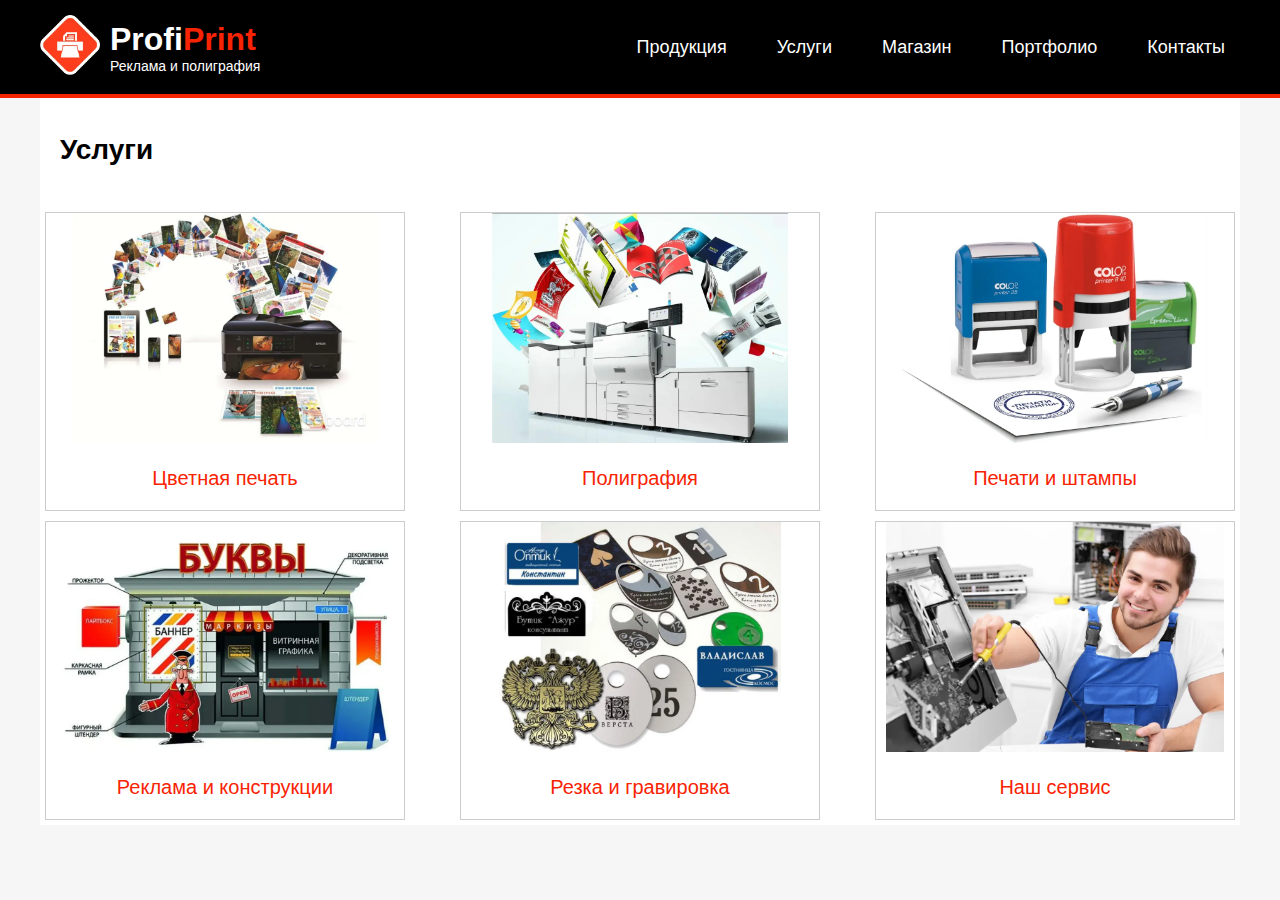
<file: services.html>
<!DOCTYPE html>
<html lang="ru">
<head>
  <meta charset="UTF-8" />
  <meta http-equiv="X-UA-Compatible" content="IE=edge" />
  <meta name="viewport" content="width=device-width, initial-scale=1.0" />
  <title>Услуги</title>
  <link rel="stylesheet" href="css/style.min.css?_v=20220804203719" />
</head>


<body>
  <header class="header">
  <div class="container">
    <div class="header__wrapper">
      <div class="header__logo">
        <a href="index.html" class="logo">
          <picture><source srcset="img/logo.webp" type="image/webp"><img src="img/logo.png" alt="Сайт полиграфии" class="logo__img" /></picture>
          <div class="logo__content">
            <div class="top__content"><span>Profi</span>Print</div>
            <div class="bottom__content">Реклама и полиграфия</div>
          </div>
        </a>
      </div>
      <nav class="menu">
        <ul class="menu__list">
          <li class="menu__item">
            <a class="menu__link" href="#">Продукция</a>
            <div class="dropdown">
              <ul class="dropdown__list">
                <div class="columns__wrapper">
                  <div class="column">
                    <li class="dropdown__item">
                      <a class="dropdown__link" href="#">Визитки</a>
                    </li>
                    <li class="dropdown__item">
                      <a class="dropdown__link" href="#">Бейджи</a>
                    </li>
                    <li class="dropdown__item">
                      <a class="dropdown__link" href="#">Блокноты</a>
                    </li>
                    <li class="dropdown__item">
                      <a class="dropdown__link" href="#">Бланки</a>
                    </li>
                    <li class="dropdown__item">
                      <a class="dropdown__link" href="#">Ф. бланки</a>
                    </li>
                    <li class="dropdown__item">
                      <a class="dropdown__link" href="#">Буклеты</a>
                    </li>
                    <li class="dropdown__item">
                      <a class="dropdown__link" href="#">Брошюры</a>
                    </li>
                    <li class="dropdown__item">
                      <a class="dropdown__link" href="#">Дипломы</a>
                    </li>
                    <li class="dropdown__item">
                      <a class="dropdown__link" href="#">Сертификаты</a>
                    </li>
                    <li class="dropdown__item">
                      <a class="dropdown__link" href="#">Грамоты</a>
                    </li>
                    <li class="dropdown__item">
                      <a class="dropdown__link" href="#">Листовки</a>
                    </li>
                    <li class="dropdown__item">
                      <a class="dropdown__link" href="#">Наклейки</a>
                    </li>
                    <li class="dropdown__item">
                      <a class="dropdown__link" href="#">Открытки</a>
                    </li>
                    <li class="dropdown__item">
                      <a class="dropdown__link" href="#">Удостоверения</a>
                    </li>
                  </div>
                  <div class="column">
                    <li class="dropdown__item">
                      <a class="dropdown__link" href="#">Коробки</a>
                    </li>
                    <li class="dropdown__item">
                      <a class="dropdown__link" href="#">Пакеты</a>
                    </li>
                    <li class="dropdown__item">
                      <a class="dropdown__link" href="#">Конверты</a>
                    </li>
                    <li class="dropdown__item">
                      <a class="dropdown__link" href="#">Календари</a>
                    </li>
                    <li class="dropdown__item">
                      <a class="dropdown__link" href="#">Папки</a>
                    </li>
                    <li class="dropdown__item">
                      <a class="dropdown__link" href="#">Приглашения</a>
                    </li>
                    <li class="dropdown__item">
                      <a class="dropdown__link" href="#">Флаеры</a>
                    </li>
                    <li class="dropdown__item">
                      <a class="dropdown__link" href="#">Каталоги</a>
                    </li>
                    <li class="dropdown__item">
                      <a class="dropdown__link" href="#">Газеты</a>
                    </li>
                    <li class="dropdown__item">
                      <a class="dropdown__link" href="#">Книги</a>
                    </li>
                    <li class="dropdown__item">
                      <a class="dropdown__link" href="#">Журналы</a>
                    </li>
                    <li class="dropdown__item">
                      <a class="dropdown__link" href="#">Плакаты</a>
                    </li>
                    <li class="dropdown__item">
                      <a class="dropdown__link" href="#">Меню</a>
                    </li>
                  </div>
                </div>
              </ul>
            </div>
          </li>
          <li class="menu__item">
            <a class="menu__link" href="../services.html">Услуги</a>
            <div class="dropdown">
              <ul class="dropdown__list">
                <li class="dropdown__item dropdown-children">
                  <a class="dropdown__link" href="#">Цветная печать</a>
                  <ul class="dropdown-children__list">
                    <li class="dropdown-children__item">
                      <a class="dropdown-children__link" href="#">Цифровая</a>
                    </li>
                    <li class="dropdown-children__item">
                      <a class="dropdown-children__link" href="#">Офсетная</a>
                    </li>
                    <li class="dropdown-children__item">
                      <a class="dropdown-children__link" href="#">Интерьерная</a>
                    </li>
                    <li class="dropdown-children__item">
                      <a class="dropdown-children__link" href="#">Банерная</a>
                    </li>
                    <li class="dropdown-children__item">
                      <a class="dropdown-children__link" href="#">Сувенирная</a>
                    </li>
                  </ul>
                </li>
                <li class="dropdown__item dropdown-children">
                  <a class="dropdown__link" href="#">Полиграфия</a>
                  <ul class="dropdown-children__list">
                    <li class="dropdown-children__item">
                      <a class="dropdown-children__link" href="#">Тиражирование</a>
                    </li>
                    <li class="dropdown-children__item">
                      <a class="dropdown-children__link" href="#">Сканирование</a>
                    </li>
                    <li class="dropdown-children__item">
                      <a class="dropdown-children__link" href="#">Копирование</a>
                    </li>
                    <li class="dropdown-children__item">
                      <a class="dropdown-children__link" href="#">Ламинирование</a>
                    </li>
                    <li class="dropdown-children__item">
                      <a class="dropdown-children__link" href="#">Фольгирование</a>
                    </li>
                    <li class="dropdown-children__item">
                      <a class="dropdown-children__link" href="#">Перепелет</a>
                    </li>
                  </ul>
                </li>
                <li class="dropdown__item dropdown-children">
                  <a class="dropdown__link" href="#">Печати и штампы</a>
                  <ul class="dropdown-children__list">
                    <li class="dropdown-children__item">
                      <a class="dropdown-children__link" href="#">Печати</a>
                    </li>
                    <li class="dropdown-children__item">
                      <a class="dropdown-children__link" href="#">Штампы</a>
                    </li>
                    <li class="dropdown-children__item">
                      <a class="dropdown-children__link" href="#">Факсимили</a>
                    </li>
                    <li class="dropdown-children__item">
                      <a class="dropdown-children__link" href="#">Клише</a>
                    </li>
                    <li class="dropdown-children__item">
                      <a class="dropdown-children__link" href="#">Флеш печати</a>
                    </li>
                  </ul>
                </li>
                <li class="dropdown__item dropdown-children">
                  <a class="dropdown__link" href="#">Реклама и конструкции</a>
                  <ul class="dropdown-children__list">
                    <li class="dropdown-children__item">
                      <a class="dropdown-children__link" href="#">Буквы</a>
                    </li>
                    <li class="dropdown-children__item">
                      <a class="dropdown-children__link" href="#">Короба</a>
                    </li>
                    <li class="dropdown-children__item">
                      <a class="dropdown-children__link" href="#">Неон</a>
                    </li>
                    <li class="dropdown-children__item">
                      <a class="dropdown-children__link" href="#">Штендер</a>
                    </li>
                    <li class="dropdown-children__item">
                      <a class="dropdown-children__link" href="#">Сити формат</a>
                    </li>
                  </ul>
                </li>
                <li class="dropdown__item dropdown-children">
                  <a class="dropdown__link" href="#">Резка и гравировка</a>
                  <ul class="dropdown-children__list">
                    <li class="dropdown-children__item">
                      <a class="dropdown-children__link" href="#">Пластик</a>
                    </li>
                    <li class="dropdown-children__item">
                      <a class="dropdown-children__link" href="#">Композит</a>
                    </li>
                    <li class="dropdown-children__item">
                      <a class="dropdown-children__link" href="#">Фанера</a>
                    </li>
                    <li class="dropdown-children__item">
                      <a class="dropdown-children__link" href="#">ПВХ</a>
                    </li>
                    <li class="dropdown-children__item">
                      <a class="dropdown-children__link" href="#">МДФ</a>
                    </li>
                  </ul>
                </li>
                <li class="dropdown__item dropdown-children">
                  <a class="dropdown__link" href="#">Наш сервис</a>
                  <ul class="dropdown-children__list">
                    <li class="dropdown-children__item">
                      <a class="dropdown-children__link" href="#">Установка ОС</a>
                    </li>
                    <li class="dropdown-children__item">
                      <a class="dropdown-children__link" href="#">Установка программ</a>
                    </li>
                    <li class="dropdown-children__item">
                      <a class="dropdown-children__link" href="#">Установка антивируса</a>
                    </li>
                    <li class="dropdown-children__item">
                      <a class="dropdown-children__link" href="#">Установка драйверов</a>
                    </li>
                    <li class="dropdown-children__item">
                      <a class="dropdown-children__link" href="#">Заправка катриджей</a>
                    </li>
                    <li class="dropdown-children__item">
                      <a class="dropdown-children__link" href="#">Ремонт компьютеров</a>
                    </li>
                    <li class="dropdown-children__item">
                      <a class="dropdown-children__link" href="#">Модернизация ПК</a>
                    </li>
                    <li class="dropdown-children__item">
                      <a class="dropdown-children__link" href="#">Создание сайтов</a>
                    </li>
                  </ul>
                </li>
              </ul>
            </div>
          </li>
          <li class="menu__item"><a class="menu__link" href="#">Магазин</a></li>
          <li class="menu__item"><a class="menu__link" href="#">Портфолио</a></li>
          <li class="menu__item"><a class="menu__link" href="#">Контакты</a></li>
        </ul>
      </nav>
    </div>
  </div>
</header>


  <section class="section services">
    <div class="container">
      <div class="section__wrapper">
        <h2 class="section__name">Услуги</h2>
        <div class="services__catalog">
          <a href="#" class="services__item">
            <picture><source srcset="./img/colour-printing.webp" type="image/webp"><img src="./img/colour-printing.png" alt=""></picture>
            <p>Цветная печать</p>
          </a>
          <a href="#" class="services__item">
            <picture><source srcset="./img/polygraphy.webp" type="image/webp"><img src="./img/polygraphy.png" alt=""></picture>
            <p>Полиграфия</p>
          </a>
          <a href="#" class="services__item">
            <picture><source srcset="./img/seals-and-stamps.webp" type="image/webp"><img src="./img/seals-and-stamps.png" alt=""></picture>
            <p>Печати и штампы</p>
          </a>
          <a href="#" class="services__item">
            <picture><source srcset="./img/4.webp" type="image/webp"><img src="./img/4.png" alt=""></picture>
            <p>Реклама и конструкции</p>
          </a>
          <a href="#" class="services__item">
            <picture><source srcset="./img/cutting-and-engraving.webp" type="image/webp"><img src="./img/cutting-and-engraving.png" alt=""></picture>
            <p>Резка и гравировка</p>
          </a>
          <a href="#" class="services__item">
            <picture><source srcset="./img/our-service.webp" type="image/webp"><img src="./img/our-service.png" alt=""></picture>
            <p>Наш сервис</p>
          </a>
          </в>
        </div>
      </div>
  </section>

  
  <script src="js/app.min.js?_v=20220804203719"></script>
</body>

</html>
</file>
<file: css/style.min.css>
html{line-height:1.15;-ms-text-size-adjust:100%;-webkit-text-size-adjust:100%}h1{font-size:2em;margin:.67em 0}dl dl,dl ol,dl ul,ol dl,ul dl{margin:0}ol ol,ol ul,ul ol,ul ul{margin:0}hr{box-sizing:content-box;color:inherit;height:0;overflow:visible}main{display:block}pre{font-family:monospace,monospace;font-size:1em}a{background-color:transparent}abbr[title]{text-decoration:underline;-webkit-text-decoration:underline dotted;text-decoration:underline dotted}b,strong{font-weight:bolder}code,kbd,samp{font-family:monospace,monospace;font-size:1em}small{font-size:80%}audio,video{display:inline-block}audio:not([controls]){display:none;height:0}img{border-style:none}svg:not(:root){overflow:hidden}table{border-color:inherit;text-indent:0}button,input,select{margin:0}button{overflow:visible;text-transform:none}[type=button],[type=reset],[type=submit],button{-webkit-appearance:button}fieldset{padding:.35em .75em .625em}input{overflow:visible}legend{box-sizing:border-box;color:inherit;display:table;max-width:100%;white-space:normal}progress{display:inline-block;vertical-align:baseline}select{text-transform:none}textarea{margin:0;overflow:auto}[type=checkbox],[type=radio]{box-sizing:border-box;padding:0}[type=search]{-webkit-appearance:textfield;outline-offset:-2px}::-webkit-inner-spin-button,::-webkit-outer-spin-button{height:auto}::-webkit-input-placeholder{color:inherit;opacity:.54}::-webkit-search-decoration{-webkit-appearance:none}::-webkit-file-upload-button{-webkit-appearance:button;font:inherit}::-moz-focus-inner{border-style:none;padding:0}:-moz-focusring{outline:1px dotted ButtonText}:-moz-ui-invalid{box-shadow:none}details{display:block}dialog{background-color:#fff;border:solid;color:#000;display:block;height:-moz-fit-content;height:-webkit-fit-content;height:fit-content;left:0;margin:auto;padding:1em;position:absolute;right:0;width:-moz-fit-content;width:-webkit-fit-content;width:fit-content}dialog:not([open]){display:none}summary{display:list-item}canvas{display:inline-block}template{display:none}[hidden]{display:none}*,::after,::before{box-sizing:border-box}body{margin:0;font-family:Arial,sans-serif;font-size:16px;background-color:#f6f6f6}a{text-decoration:none;color:inherit}h1,h2,h3,h4,h5,h6{margin:0}li,ul{list-style:none;margin:0;padding:0}.container{margin:0 auto;max-width:1230px;padding:0 15px}.section__wrapper{background-color:#fff}.section__wrapper .section__name{padding-top:40px;margin-left:20px;font-size:28px}.header{position:relative;background-color:#000;color:#fff;padding:15px 0}.header::after{content:"";display:block;position:absolute;bottom:-4px;background-color:#f72303;height:4px;width:100%}.header__wrapper{display:flex;justify-content:space-between}.header__wrapper .menu .menu__list{margin:0;height:100%;display:flex;align-items:center;list-style:none}.header__wrapper .menu .menu__list .menu__item{position:relative}.header__wrapper .menu .menu__list .menu__item:hover .dropdown{visibility:visible}.header__wrapper .menu .menu__list .menu__item .menu__link{font-size:18px;display:block;padding:10px 15px}.header__wrapper .menu .menu__list .menu__item .menu__link:hover{background-color:#464646}.header__wrapper .menu .menu__list .menu__item .dropdown{visibility:hidden;background:#666;z-index:99;position:absolute;top:40px;left:0;border-top:1px solid #fff}.header__wrapper .menu .menu__list .menu__item .dropdown .dropdown__list{display:flex;flex-direction:column;list-style:none;height:100%;margin:0;padding:0;position:relative}.header__wrapper .menu .menu__list .menu__item .dropdown .dropdown__list .dropdown__item .dropdown__link{display:block;padding:10px 20px;width:200px}.header__wrapper .menu .menu__list .menu__item .dropdown .dropdown__list .dropdown__item .dropdown__link:hover{background-color:#464646}.header__wrapper .menu .menu__list .menu__item .dropdown .dropdown__list .dropdown-children .dropdown-children__list{visibility:hidden;position:absolute;left:100%;top:-1px;list-style:none;margin:0;padding:0;background:#666;border-top:1px solid #fff;border-left:1px solid #fff}.header__wrapper .menu .menu__list .menu__item .dropdown .dropdown__list .dropdown-children .dropdown-children__list .dropdown-children__item .dropdown-children__link{display:block;padding:10px 20px;width:220px;word-break:normal}.header__wrapper .menu .menu__list .menu__item .dropdown .dropdown__list .dropdown-children .dropdown-children__list .dropdown-children__item .dropdown-children__link:hover{background-color:#464646}.header__wrapper .menu .menu__list .menu__item .dropdown .dropdown__list .dropdown-children:hover .dropdown-children__list{visibility:visible}.header__wrapper .menu .menu__list .menu__item .dropdown .dropdown__list .columns__wrapper{display:flex;flex-direction:row}.header__wrapper .menu .menu__list .menu__item .dropdown .dropdown__list .columns__wrapper .column{display:flex;height:100%;flex-direction:column}.header__wrapper .menu .menu__list .menu__item .dropdown .dropdown__list .columns__wrapper .column:first-child{border-right:1px solid #3b3b3b}.header__wrapper .menu .menu__list .menu__item+.menu__item{margin-left:20px}.header__logo .logo{display:flex;align-items:center}.header__logo .logo .logo__img{width:60px}.header__logo .logo .logo__content{margin-left:10px}.header__logo .logo .logo__content .top__content{color:#f72303;font-size:32px;font-weight:600}.header__logo .logo .logo__content .top__content span{color:#fff}.header__logo .logo .logo__content .bottom__content{font-size:14px}.services .services__catalog{margin-top:40px;display:flex;flex-direction:row;flex-wrap:wrap;justify-content:space-between}.services .services__catalog .services__item{display:block;text-align:center;width:360px;margin:5px;border:1px solid #ccc}.services .services__catalog .services__item img{height:230px}.services .services__catalog .services__item p{font-size:20px;font-weight:500;color:#f72303}
</file>
